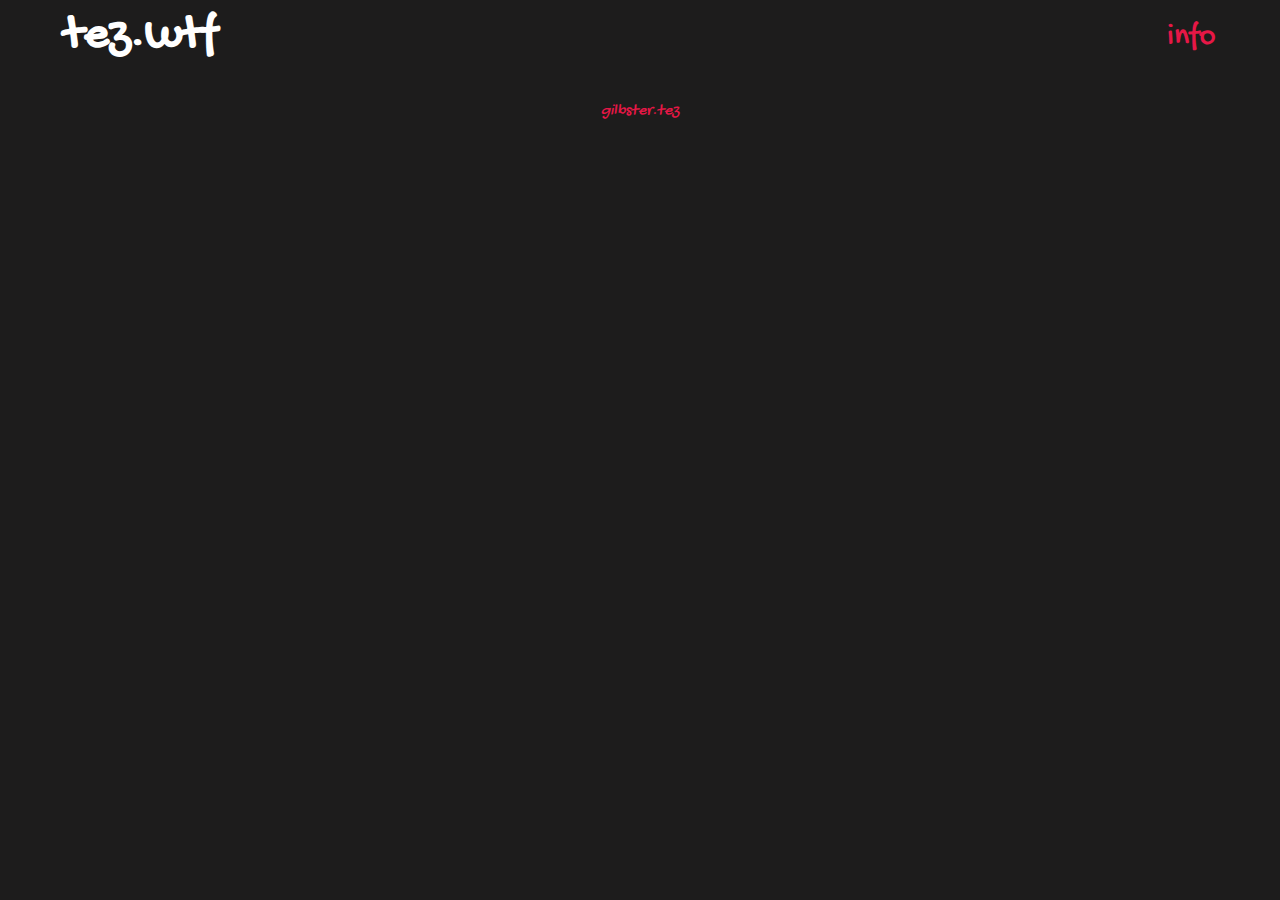
<file: index.html>
<!DOCTYPE html>
<html lang="en">
  <head>
    <meta charset="UTF-8" />
    <meta http-equiv="X-UA-Compatible" content="IE=edge" />
    <meta name="viewport" content="width=device-width, initial-scale=1.0" />
    <title>tez.wtf</title>
    <link rel="stylesheet" href="style.css" />
    <link rel="icon" href="icon.png" type="image/png" sizes="16x16" />
    <!-- <meta name="title" content="wtf.tez" /> -->
    <meta
      name="description"
      content="see this weeks crazy cool NFT on Hic Et Nunc."
    />
    <meta name="keywords" content="NFT, HEN, hic et nunc, objkt" />
    <meta name="robots" content="index, follow" />
    <meta http-equiv="Content-Type" content="text/html; charset=utf-8" />
    <meta name="language" content="English" />

    <meta name="twitter:card" content="summary_large_image" />
  </head>
  <body>
    <header>
      <div class="logo">
        <h2>tez.wtf</h2>
        <div>
          <a href="info.html">info</a>
        </div>
      </div>
    </header>
    <main>
      <div id="section"></div>
    </main>
    <footer>
      <a href="https://gilbster.link" target="_blank">gilbster.tez</a>
    </footer>
    <script src="script.js"></script>
  </body>
</html>
</file>
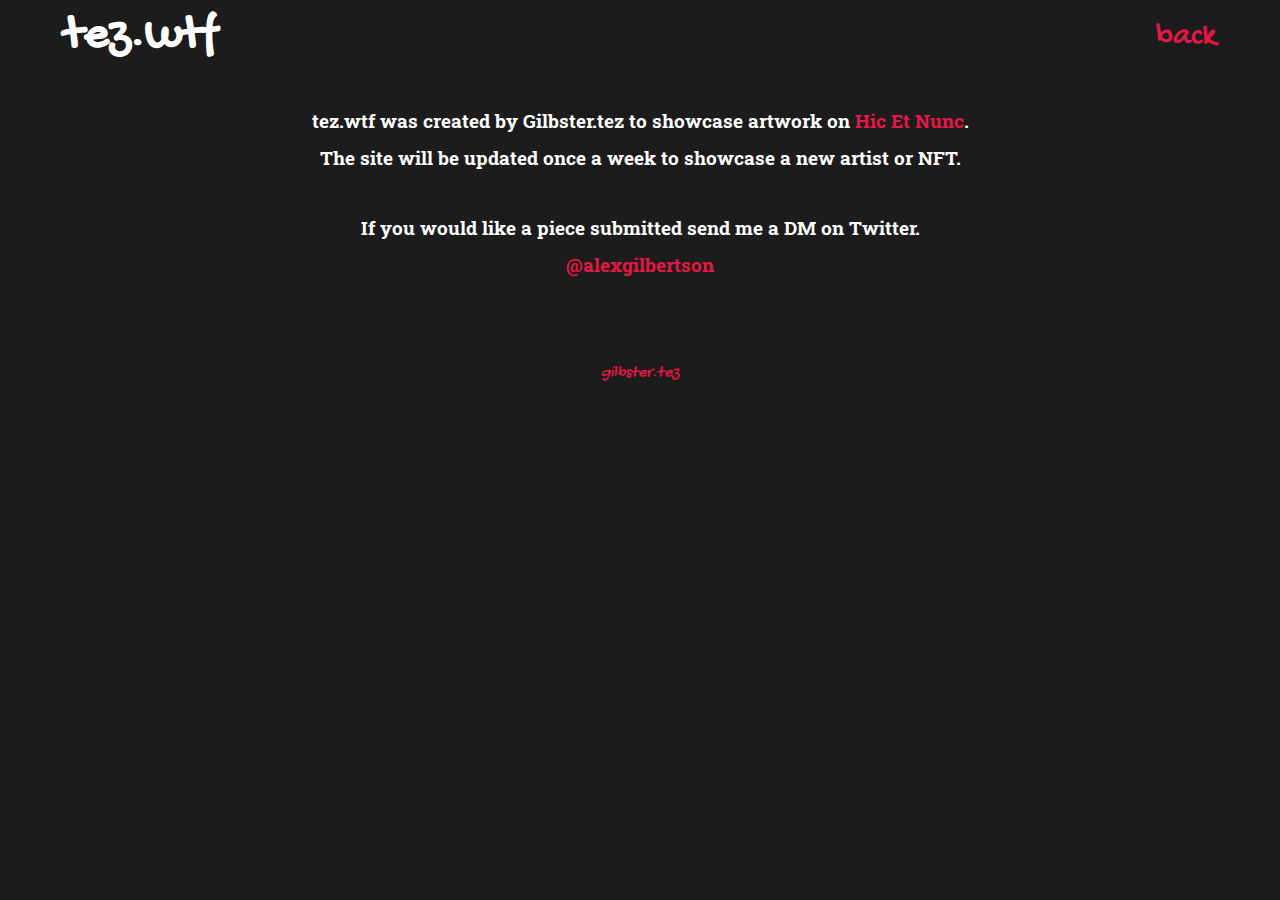
<file: info.html>
<!DOCTYPE html>
<html lang="en">
  <head>
    <meta charset="UTF-8" />
    <meta http-equiv="X-UA-Compatible" content="IE=edge" />
    <meta name="viewport" content="width=device-width, initial-scale=1.0" />
    <title>About tez.wtf</title>
    <link rel="stylesheet" href="style.css" />
    <link rel="icon" href="icon.png" type="image/png" sizes="16x16" />
  </head>
  <body>
    <header>
      <div class="logo">
        <h2>tez.wtf</h2>
        <div>
          <a href="index.html">back</a>
        </div>
      </div>
    </header>
    <main>
      <div class="showcase">
        <div class="description">
          <h3>
            tez.wtf was created by Gilbster.tez to showcase artwork on
            <a href="https://www.hicetnunc.art/">Hic Et Nunc</a>. The site will
            be updated once a week to showcase a new artist or NFT.
          </h3>
          <h3>
            If you would like a piece submitted send me a DM on Twitter.
            <a href="https://twitter.com/AlexGilbertson" target="_blank"
              >@alexgilbertson</a
            >
          </h3>
        </div>
      </div>
    </main>
    <footer>
      <a href="https://gilbster.link" target="_blank">gilbster.tez</a>
    </footer>
  </body>
</html>
</file>
<file: style.css>
@import url("https://fonts.googleapis.com/css2?family=Roboto+Slab&display=swap");
@import url("https://fonts.googleapis.com/css2?family=Gochi+Hand&display=swap");

:root {
  --dark: #1d1c1c;
  --light: #ffffff;
  --link: #e61746;
}

* {
  margin: 0;
  padding: 0;
  box-sizing: border-box;
}

body,
html {
  background-color: var(--dark);
  width: 100vw;
  height: 100vh;
  font-family: "Gochi Hand", "Roboto Slab", serif;
  color: var(--light);
  overflow-x: hidden;
}

header {
  /* font-family: "Fascinate", cursive; */
  font-size: 2rem;
  text-align: center;
  padding-bottom: 0.3rem;
}
a {
  color: var(--link);
  text-decoration: none;
}

a:hover {
  color: var(--light);
  text-decoration: underline;
}

.logo {
  width: 90%;
  display: flex;
  flex-direction: row;
  align-items: center;
  justify-content: space-between;
  margin: auto;
  padding-top: 0.5rem;
}

main {
  /* width: 100%; */
  position: relative;
  max-width: 700px;
  display: flex;
  flex-direction: row;
  justify-content: center;
  align-items: center;
  margin: auto;
  padding: 1rem;
  font-family: "Gochi Hand", "Roboto Slab", serif;
}

.showcase {
  display: flex;
  flex-direction: column;
  /* width: 60%; */
  margin: auto;
}
.artist {
  padding-bottom: 1rem;
  /* font-style: italic; */
  font-size: 1.1rem;
  width: 100%;
  justify-content: space-between;
  align-items: center;
  display: flex;
  flex-direction: row;
}
.artist a {
  font-size: 1.4rem;
}

.art {
  width: auto;
  display: flex;
  align-items: center;
  justify-content: flex-end;
}

img {
  padding: 0;
  width: 100%;
  /* border: 6px solid; */
  /* border-image: url(./border.png) 15 round; */
}

.OBJKT {
  display: flex;
  align-items: center;
  justify-content: space-between;
  margin-top: 1rem;
  margin-right: 0.5rem;
}
.OBJKT a {
  font-size: 1.2rem;
}

.edition {
  font-size: 1rem;
  padding-top: 0.4rem;
  text-align: justify;
  width: auto;
  font-family: "Roboto Slab", Courier, monospace;
  font-style: italic;
}

.description {
  text-align: justify;
  padding-top: 1rem;
  width: auto;
  padding-bottom: 2rem;
  font-family: "Roboto Slab", Courier, monospace;
}

video {
  margin-left: auto;
  margin-right: auto;
  display: block;
}

h3 {
  padding-bottom: 2rem;
  text-align: center;
  line-height: 2;
}

footer {
  /* padding-top: 1rem; */
  position: relative;
  width: 100%;
  text-align: center;
  padding-bottom: 2px;
  font-style: oblique;
}
</file>
